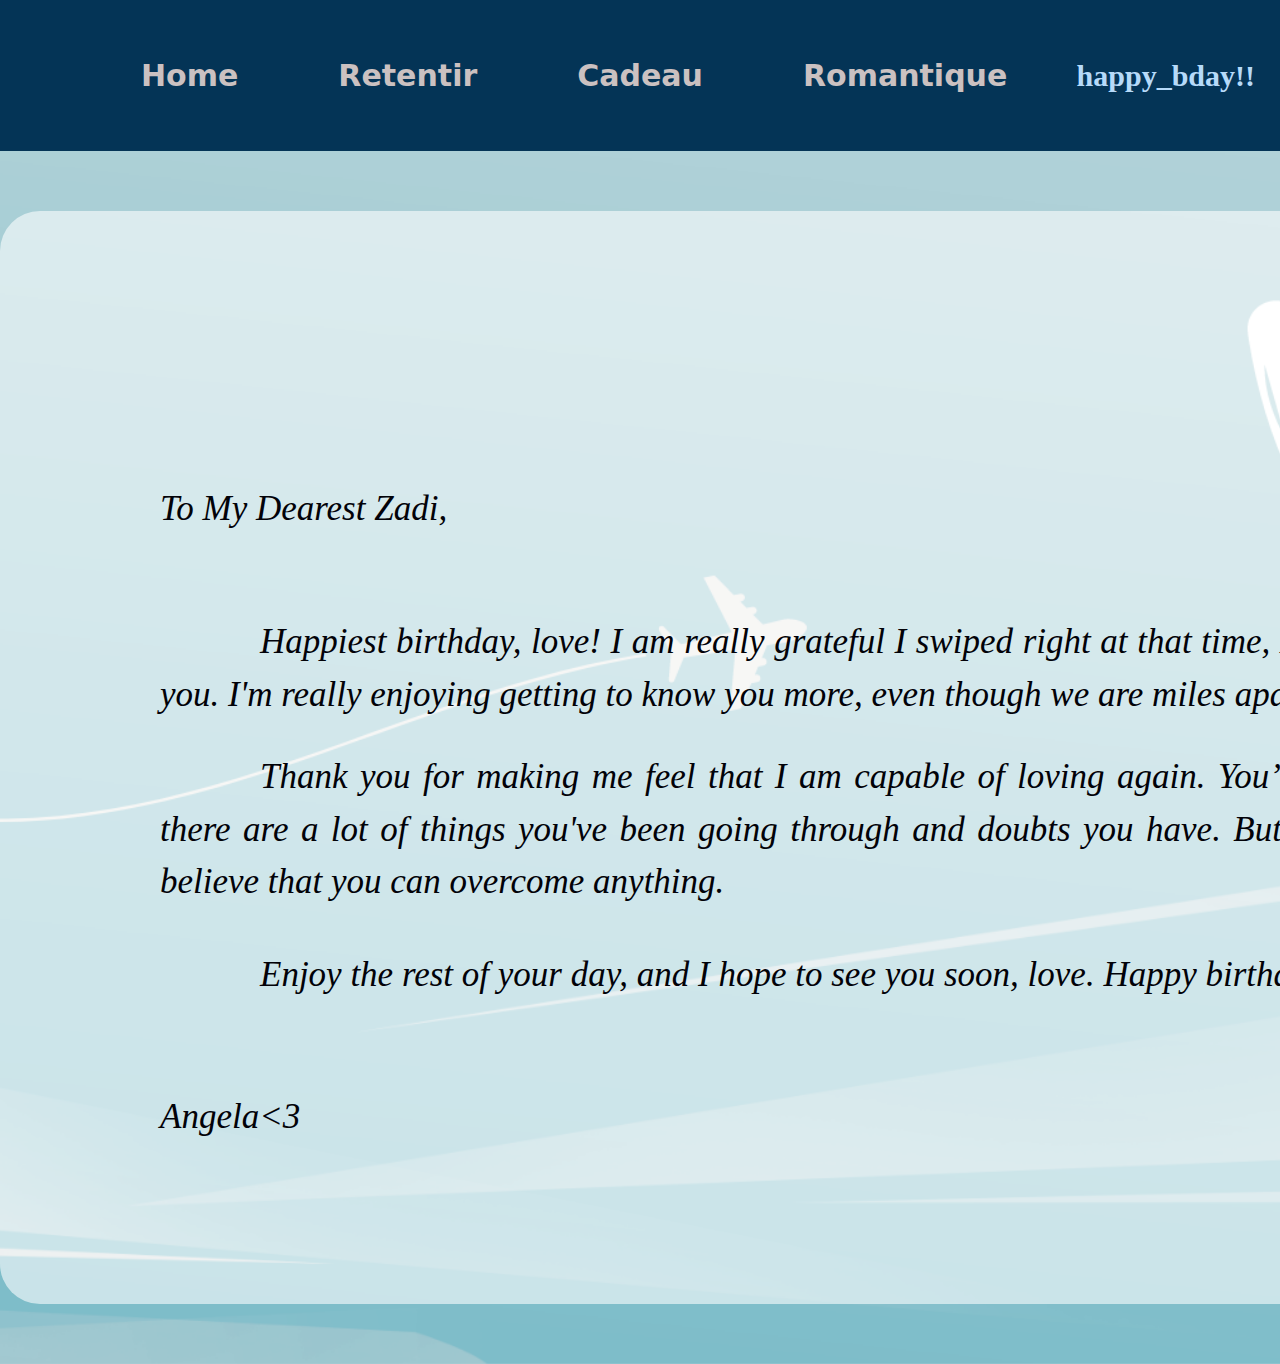
<file: romantique.html>
<!DOCTYPE html>
<html lang="en">
  <html>
  <head>
    <meta charset="UTF-8">
    <meta name="viewport" content="width=device-width, initial-scale=0.0">
    <link href="https://stackpath.bootstrapcdn.com/bootstrap/4.5.2/css/bootstrap.min.css" rel="stylesheet">
    <link rel="stylesheet" href="style4.css">
    
    <title>happy birthday love!!</title>
  </head>

  <body>
    <header class="header">
      <nav class="navbar">
        <a href="index.html"class="active">Home</a>
        <a href="retentir.html">Retentir</a>
        <a href="cadeau.html">Cadeau</a>
        <a href="romantique.html">Romantique</a>
      </nav>
      <nav class="portion">
        happy_bday!!
      </nav>
    </header>

    <div class="thank-you-box">
      <p class="thank-you-message1">
        To My Dearest Zadi,</p>
      
        <p class="ty2">Happiest birthday, love! I am really grateful I swiped right at that time, HAHAAHA, because I was able to meet you. I'm really enjoying getting to know you more, even though we are miles apart.</p>

        <p class="ty3">Thank you for making me feel that I am capable of loving again. You’re such a blessing to me. Zadi, I know there are a lot of things you've been going through and doubts you have. But I am always here to listen to you and believe that you can overcome anything.</p>

        <p class="ty4">Enjoy the rest of your day, and I hope to see you soon, love. Happy birthday, and I love you!!</p>

        <p class="ty5">Angela<3</p> 
    </div>

    <script src="https://code.jquery.com/jquery-3.5.1.slim.min.js"></script>
    <script src="https://cdn.jsdelivr.net/npm/@popperjs/core@2.9.2/dist/umd/popper.min.js"></script>
    <script src="https://stackpath.bootstrapcdn.com/bootstrap/4.5.2/js/bootstrap.min.js"></script>
    </body>
  </html>
</file>
<file: style4.css>
*{
  margin: 0%;
  padding: 0%;
  box-sizing: border-box;
}
body{
  background-image: url(hbdver2.png);
  background-size: cover;
  background-position: center;
  background-position: no-repeat;
  
}

.header{
    display: flex;
    justify-content: space-between;
    align-items: center;
    font-weight: bold;
    top: 0;
    left: 0;
    width: 100%;
    background-color: rgb(4, 52, 86);
    padding: 25px;
    text-align:left;
}

.navbar{
  display: flex;
  justify-content:left; 
  margin-top: 20px;
  margin-bottom: 20px;
  font-family: system-ui, -apple-system, BlinkMacSystemFont, 'Segoe UI', Roboto, Oxygen, Ubuntu, Cantarell, 'Open Sans', 'Helvetica Neue', sans-serif;
  font-size: 30px;
}
.navbar a {
  text-decoration: none;
  color: rgb(203, 193, 193);
  margin-left: 100px;
  justify-content: space-around;
}

.portion{
  display: flex;
  font-family:initial;
  font-size: 30px;
  color: rgb(182, 218, 249);
}

.thank-you-box {
  background-color: rgba(255, 255, 255, 0.585);
  width: 2000px;
  margin: 60px auto;
  padding: 160px;
  border-radius: 40px;
  color: rgb(2, 2, 8);
  text-align: justify;
  font-size: 35px;
  height: auto;
  font-family: Georgia, 'Times New Roman', Times, serif;
  font-style: italic;
}

.thank-you-message1 {
  line-height: 5;
  margin-top: 50px;
  margin-bottom: 20px;
}

.ty2{
  line-break: auto;
  line-height: 1.5;
  text-indent: 100px;
  margin-bottom: 30px;
}

.ty3{
  line-break: auto;
  line-height: 1.5;
  text-indent: 100px;
  margin-bottom: 40px;
}

.ty4{
  line-break: auto;
  line-height: 1.5;
  text-indent: 100px;
  margin-bottom: 50px;
}

.ty5{
  line-break: auto;
  margin-bottom: 0px;
  margin-top: 90px;
}
</file>
